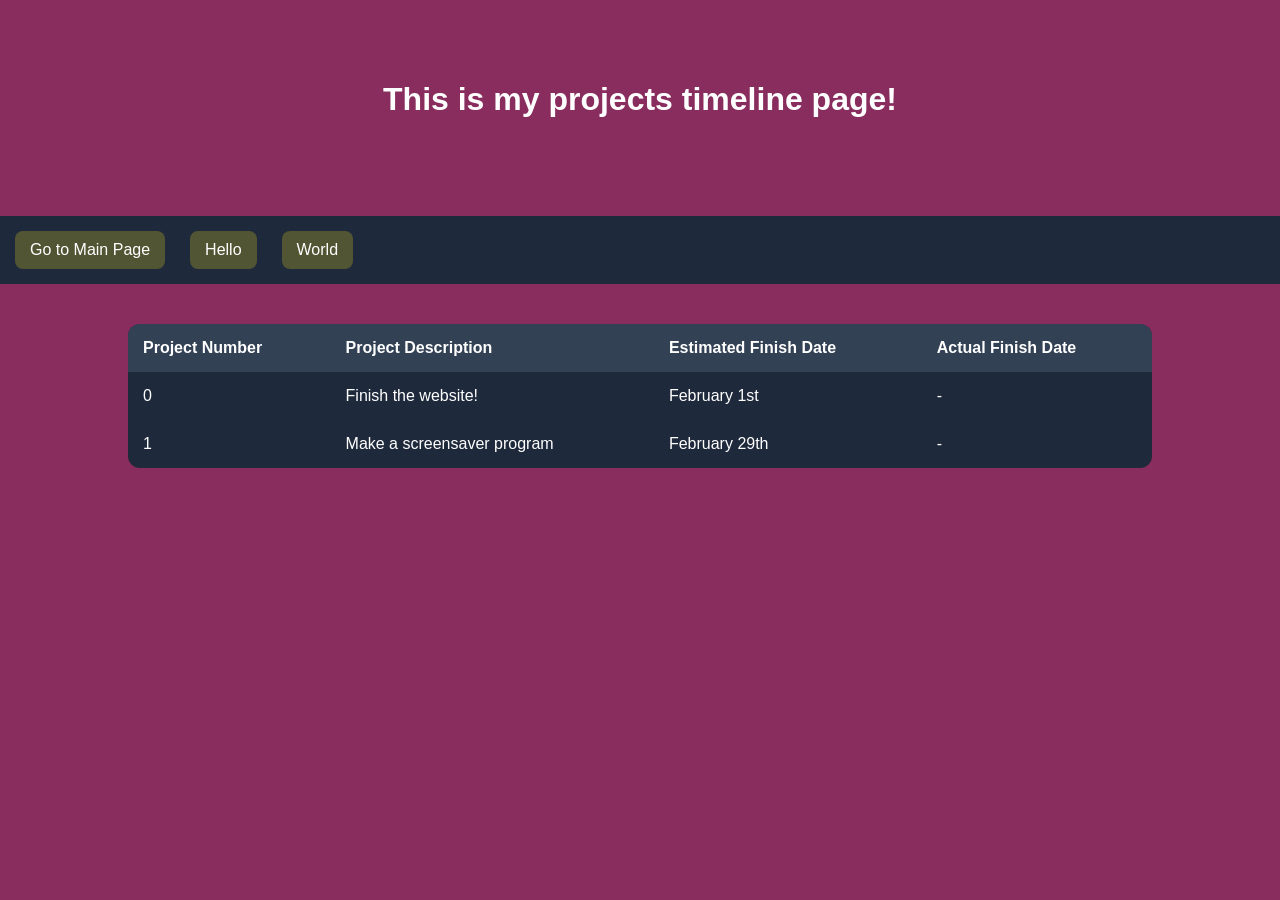
<file: list_page.html>
<!DOCTYPE html>
<html lang="en">

<head>
    <meta charset="UTF-8">
    <title>Alfies Project Website</title>
    <link rel="stylesheet" href="style_sheet.css">
</head>

<body>

    <header>
        <h1>This is my projects timeline page!</h1>
    </header>

    <ul class="navigation">
        <li><a href='index.html'>Go to Main Page</a></li>
        <li><a href="#">Hello</a></li>
        <li><a href="#">World</a></li>
    </ul>

    <table class="list">
        <tr>
            <th>Project Number</th>
            <th>Project Description</th>
            <th>Estimated Finish Date</th>
            <th>Actual Finish Date</th>
        </tr>

        <tr>
            <td>0</td>
            <td>Finish the website!</td>
            <td>February 1st</td>
            <td>-</td>
        </tr>

        <tr>
            <td>1</td>
            <td>Make a screensaver program</td>
            <td>February 29th</td>
            <td>-</td>
        </tr>
    </table>

</body>
</html>
</file>
<file: style_sheet.css>
body {
    margin: 0;
    font-family: Arial, sans-serif;
    background: #892D5E;
    color: white;
}

header {
    background-color: transparent;
    text-align: center;
    padding: 60px 20px;
}

ul.navigation {
    display: flex;
    justify-content: left;
    gap: 25px;
    list-style-type: none;
    margin: 10;
    padding: 15px;
    background-color: #1e293b;
}

ul.navigation li a {
    display: block;
    color: white;
    padding: 10px 15px;
    text-decoration: none;
    background: #525533;
    border-radius: 8px;
    transition: 0.3s;
}

ul.navigation li a:hover {
    background-color: #3b82f6;
}

.section-header {
    display: flex;
    justify-content: space-between;
    align-items: center;
}

.section-btn {
    padding: 8px 14px;
    background: #334155;
    color: white;
    border: none;
    border-radius: 8px;
    cursor: pointer;
    transition: 0.3s;
}

.section-btn:hover {
    background: #3b82f6;
}

/* TABLE */
.list {
    margin-left: auto;
    margin-right: auto;
    margin-top: 40px;
    border-collapse: collapse;
    width: 80%;
    background: #1e293b;
    border-radius: 12px;
    overflow: hidden;
}

/* HEADERS + CELLS */
.list th,
.list td {
    padding: 15px;
    text-align: left;
}


/* HEADER ROW */
.list th {
    background: #334155;
}

/* ROW HOVER */
.list tr {
    transition: 0.3s;
}

.list tr:hover {
    background-color: #3b82f6;
}

.fade-section {
    opacity: 0;
    transform: translateY(40px);
    transition: all 0.8s ease;
    max-width: 900px;
    margin: 60px auto;
    padding: 20px;
    background: #1e293b;
    border-radius: 12px;
}

.fade-section.visible {
    opacity: 1;
    transform: translateY(0);
}

.fade-section img {
    width: 100%;
    border-radius: 10px;
    margin-top: 10px;
}
</file>
